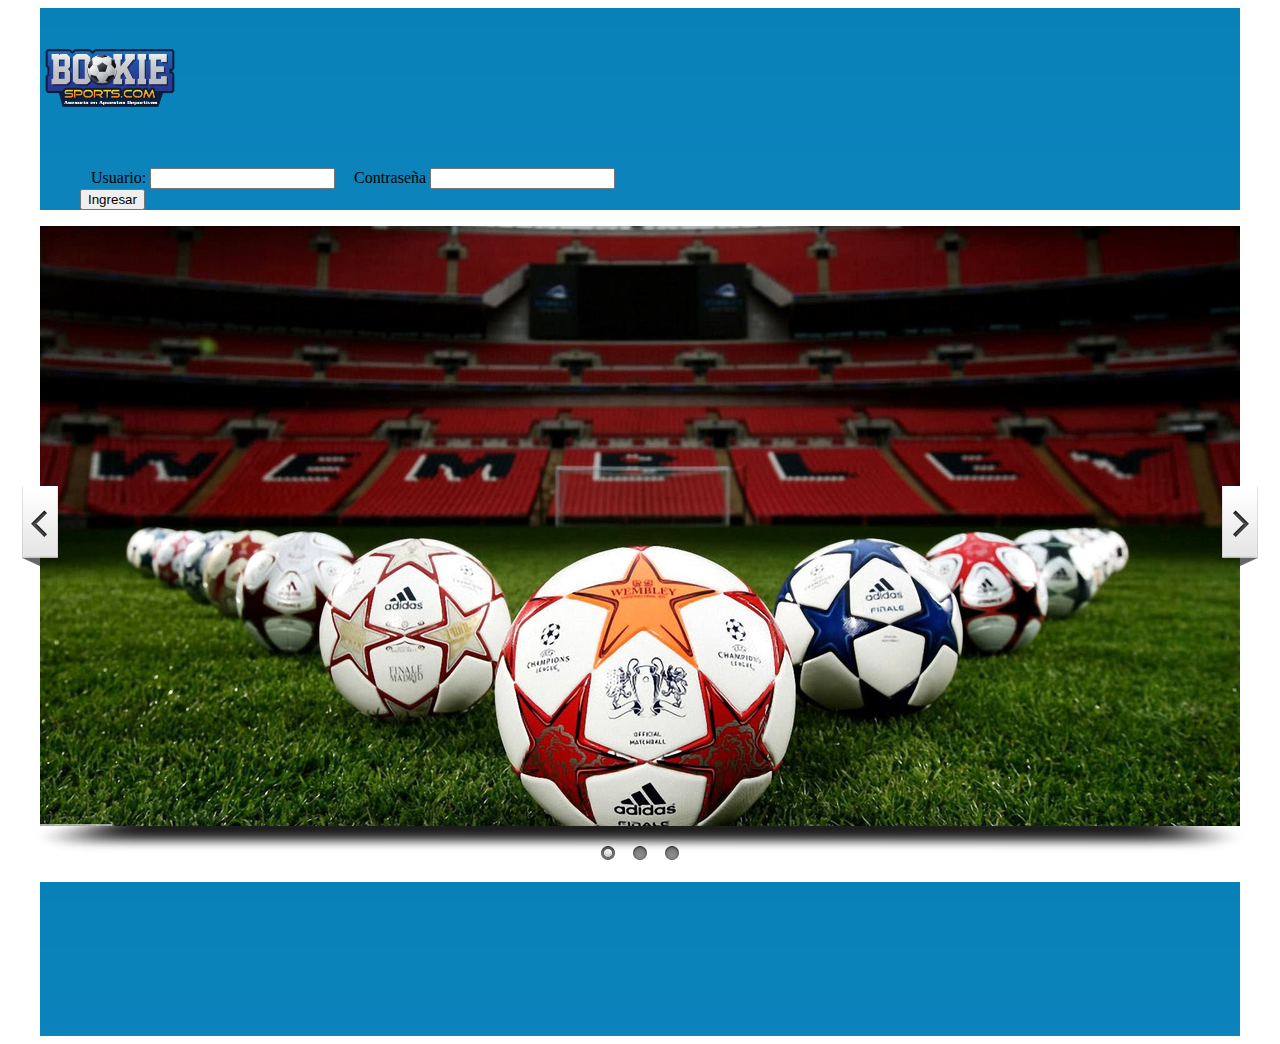
<file: index.html>
<!DOCTYPE HTML>
<html lang="es">
      <head>
          <meta charset = "utf-8">
          <title>Inicio sesión</title>
          <link rel="stylesheet" type="text/css" href="css/index.css">
      </head>  
     <script src="banner/sliderengine/jquery.js"></script>
    <script src="banner/sliderengine/amazingslider.js"></script>
    <link rel="stylesheet" type="text/css" href="banner/sliderengine/amazingslider-1.css">
    <script src="banner/sliderengine/initslider-1.js"></script>
      <body>
       
          <div id="login">
              <div id="logo">
                 <img style="absolute:left" src="images/Bookiesport_Logo.png" height="140">
                  </div>
            <div id="cajas">
              <form method="post" action="pags/login.php">
                 <ul style="list-style-type:none">
                     <div id="user">
                         <td>
                        <label>Usuario: </label>
                         <input type="text" name="usuario">
                             </td>
                    </div>
                     <div id="pass">
                         <td>
                         <label>Contraseña</label>
                         <input type="password" name="password">
                         </td>
                     </div>
                     <td>
                     <li>
                         <button type="submit">Ingresar</button>
                     </li>
                         </td>
                 </ul>
                  
                </form>
              </div>
            </div>
    
          <div id="banner">
              <div id="amazingslider-wrapper-1" style="display:block;position:relative;max-width:1200px;margin:0px auto 56px;">
        <div id="amazingslider-1" style="display:block;position:relative;margin:0 auto;">
            <ul class="amazingslider-slides" style="display:none;">
                <li><img src="banner/images/Bookiesport_Fondo 2.png" />
                </li>
                <li><img src="banner/images/Bookiesport_Fondo 3.png" />
                </li>
                <li><img src="banner/images/Bookiesport_Fondo.png" />
                </li>
            </ul>
            <ul class="amazingslider-thumbnails" style="display:none;">
                <li><img src="banner/images/Bookiesport_Fondo 2-tn.png" /></li>
                <li><img src="banner/images/Bookiesport_Fondo 3-tn.png" /></li>
                <li><img src="/banner/images/Bookiesport_Fondo-tn.png" /></li>
            </ul>
        </div>
    </div>
          </div>
          <div id="inferior">
              <img src="images/Bookiesport_Cabezote.png" width="0px" height="150px">          
              </div>
      </body>
</html>
</file>
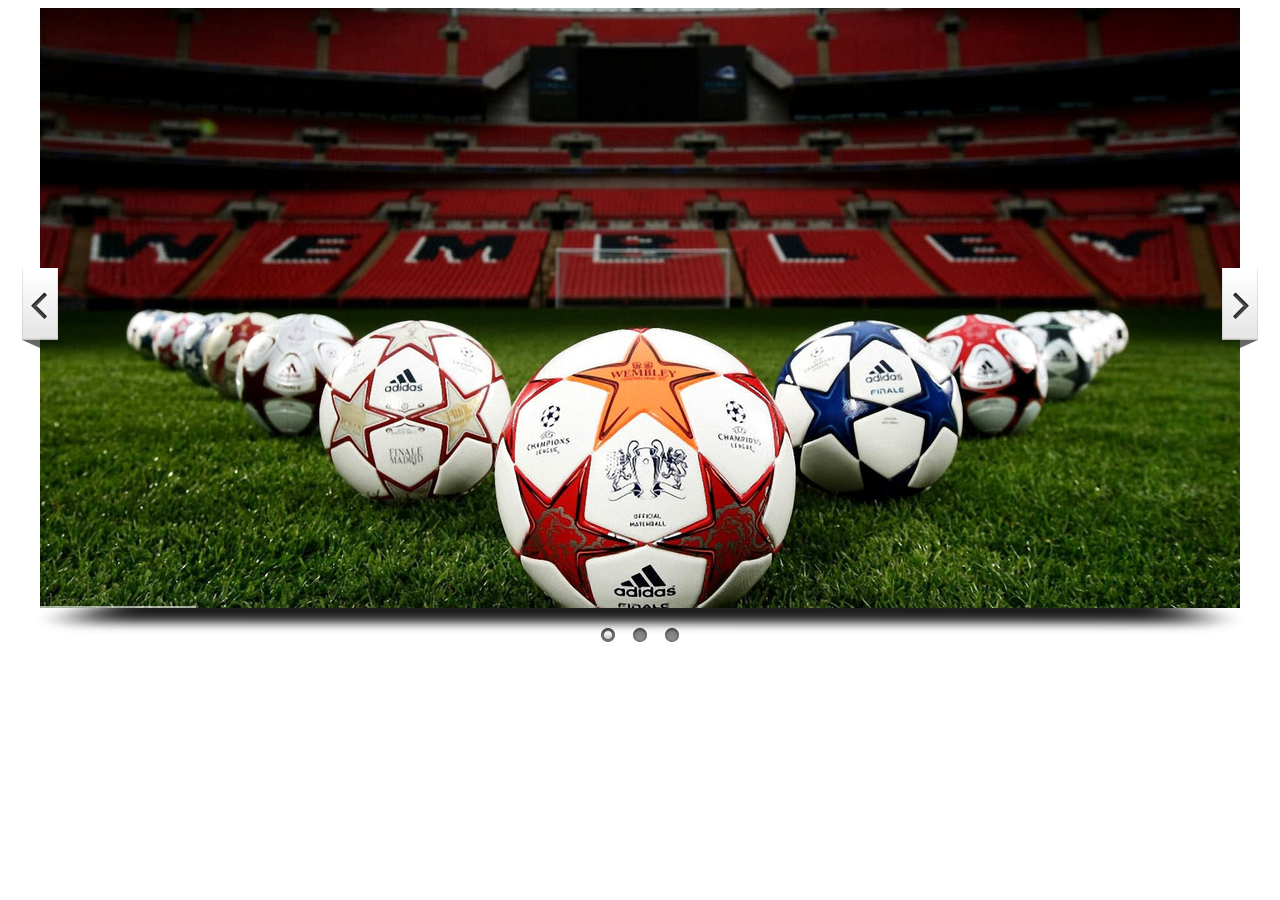
<file: banner/banner.html>
<!DOCTYPE html>
<html>
<head>
    <meta http-equiv="content-type" content="text/html;charset=utf-8"/>
    <title>Amazing Slider</title>
    
    <!-- Insert to your webpage before the </head> -->
    <script src="sliderengine/jquery.js"></script>
    <script src="sliderengine/amazingslider.js"></script>
    <link rel="stylesheet" type="text/css" href="sliderengine/amazingslider-1.css">
    <script src="sliderengine/initslider-1.js"></script>
    <!-- End of head section HTML codes -->
    
</head>
<body>
    
    <!-- Insert to your webpage where you want to display the slider -->
    <div id="amazingslider-wrapper-1" style="display:block;position:relative;max-width:1200px;margin:0px auto 56px;">
        <div id="amazingslider-1" style="display:block;position:relative;margin:0 auto;">
            <ul class="amazingslider-slides" style="display:none;">
                <li><img src="images/Bookiesport_Fondo 2.png" />
                </li>
                <li><img src="images/Bookiesport_Fondo 3.png" />
                </li>
                <li><img src="images/Bookiesport_Fondo.png" />
                </li>
            </ul>
            <ul class="amazingslider-thumbnails" style="display:none;">
                <li><img src="images/Bookiesport_Fondo 2-tn.png" /></li>
                <li><img src="images/Bookiesport_Fondo 3-tn.png" /></li>
                <li><img src="images/Bookiesport_Fondo-tn.png" /></li>
            </ul>
        </div>
    </div>
    <!-- End of body section HTML codes -->
    
</body>
</html>
</file>
<file: css/index.css>
#login{
    background-image: url(../images/Bookiesport_Cabezote.png);
    max-width: 1200px;
    width: 100%;
    margin: 0 auto;
}
#cajas{
    align-items:center;
    position:  
    float: left;
    
     
}
#user{
   padding: 4px;
    margin: 0 0 2px 7px;
    display: inline;
   
}
#pass{

    
    padding: 4px;
    margin: 0 0 2px 7px;
    display: inline;

}
#inferior{
 background-image: url(../images/Bookiesport_Cabezote.png);
    max-width: 1200px;
    margin: 0 auto;}
#logo{
    display: block;
    margin-left: auto;
    margin-right: auto;
    position: center;
        
}
</file>
<file: banner/sliderengine/amazingslider-1.css>
/* blue button large */
.as-btn-blue-large {
  	display: inline-block;
  	border: none;
  	-webkit-box-sizing: border-box;
  	-moz-box-sizing: border-box;
  	box-sizing: border-box;
  	margin: 0;
  	background: #009cde;
  	font-family: "Lucida Sans Unicode","Lucida Grande",sans-serif,Arial;
  	color: #fff;
  	cursor: pointer;
  	text-align: center;
  	text-decoration: none;
  	text-shadow: none;
  	text-transform: none;
  	white-space: nowrap;
  	-webkit-font-smoothing: antialiased;
	padding: 10px 16px;
	font-size: 24px;
	font-weight: 300;
  	-webkit-border-radius: 4px;
  	-moz-border-radius: 4px;
  	border-radius: 4px;
}

.as-btn-blue-large:hover {
  	color: #fff;
  	background: #0285d2;
}

.as-btn-blue-large:focus {
  	outline: 0;
}

/* blue button medium */
.as-btn-blue-medium {
  	display: inline-block;
  	border: none;
  	-webkit-box-sizing: border-box;
  	-moz-box-sizing: border-box;
  	box-sizing: border-box;
  	margin: 0;
  	background: #009cde;
  	font-family: "Lucida Sans Unicode","Lucida Grande",sans-serif,Arial;
  	color: #fff;
  	cursor: pointer;
  	text-align: center;
  	text-decoration: none;
  	text-shadow: none;
  	text-transform: none;
  	white-space: nowrap;
  	-webkit-font-smoothing: antialiased;
	padding: 6px 12px;
	font-size: 14px;
	font-weight: normal;
  	-webkit-border-radius: 2px;
  	-moz-border-radius: 2px;
  	border-radius: 2px;
}

.as-btn-blue-medium:hover {
  	color: #fff;
  	background: #0285d2;
}

.as-btn-blue-medium:focus {
  	outline: 0;
}

/* blue button small */
.as-btn-blue-small {
  	display: inline-block;
  	border: none;
  	-webkit-box-sizing: border-box;
  	-moz-box-sizing: border-box;
  	box-sizing: border-box;
  	margin: 0;
  	background: #009cde;
  	font-family: "Lucida Sans Unicode","Lucida Grande",sans-serif,Arial;
  	color: #fff;
  	cursor: pointer;
  	text-align: center;
  	text-decoration: none;
  	text-shadow: none;
  	text-transform: none;
  	white-space: nowrap;
  	-webkit-font-smoothing: antialiased;
	padding: 5px 10px;
	font-size: 12px;
	font-weight: normal;
  	-webkit-border-radius: 0px;
  	-moz-border-radius: 0px;
  	border-radius: 0px;
}

.as-btn-blue-small:hover {
  	color: #fff;
  	background: #0285d2;
}

.as-btn-blue-small:focus {
  	outline: 0;
}

/* blue border large */
.as-btn-blueborder-large {
  	display: inline-block;
  	border: 2px solid #009cde;
  	-webkit-box-sizing: border-box;
  	-moz-box-sizing: border-box;
  	box-sizing: border-box;
  	margin: 0;
  	background: transparent;
  	font-family: "Lucida Sans Unicode","Lucida Grande",sans-serif,Arial;
  	color: #009cde;
  	cursor: pointer;
  	text-align: center;
  	text-decoration: none;
  	text-shadow: none;
  	text-transform: none;
  	vertical-align: baseline;
  	white-space: nowrap;
  	-webkit-font-smoothing: antialiased;
	padding: 10px 16px;
	font-size: 24px;
	font-weight: 300;
  	-webkit-border-radius: 4px;
  	-moz-border-radius: 4px;
  	border-radius: 4px;
}

.as-btn-blueborder-large:hover {
  	color: #fff;
  	background: #009cde;
}

.as-btn-blueborder-large:focus {
  	outline: 0;
}

/* blue border medium */
.as-btn-blueborder-medium {
  	display: inline-block;
  	border: 2px solid #009cde;
  	-webkit-box-sizing: border-box;
  	-moz-box-sizing: border-box;
  	box-sizing: border-box;
  	margin: 0;
  	background: transparent;
  	font-family: "Lucida Sans Unicode","Lucida Grande",sans-serif,Arial;
  	color: #009cde;
  	cursor: pointer;
  	text-align: center;
  	text-decoration: none;
  	text-shadow: none;
  	text-transform: none;
  	vertical-align: baseline;
  	white-space: nowrap;
  	-webkit-font-smoothing: antialiased;
	padding: 6px 12px;
	font-size: 14px;
	font-weight: normal;
  	-webkit-border-radius: 2px;
  	-moz-border-radius: 2px;
  	border-radius: 2px;
}

.as-btn-blueborder-medium:hover {
  	color: #fff;
  	background: #009cde;
}

.as-btn-blueborder-medium:focus {
  	outline: 0;
}

/* blue border small */
.as-btn-blueborder-small {
  	display: inline-block;
  	border: 2px solid #009cde;
  	-webkit-box-sizing: border-box;
  	-moz-box-sizing: border-box;
  	box-sizing: border-box;
  	margin: 0;
  	background: transparent;
  	font-family: "Lucida Sans Unicode","Lucida Grande",sans-serif,Arial;
  	color: #009cde;
  	cursor: pointer;
  	text-align: center;
  	text-decoration: none;
  	text-shadow: none;
  	text-transform: none;
  	vertical-align: baseline;
  	white-space: nowrap;
  	-webkit-font-smoothing: antialiased;
	padding: 5px 10px;
	font-size: 12px;
	font-weight: normal;
  	-webkit-border-radius: 0px;
  	-moz-border-radius: 0px;
  	border-radius: 0px;
}

.as-btn-blueborder-small:hover {
  	color: #fff;
  	background: #009cde;
}

.as-btn-blueborder-small:focus {
  	outline: 0;
}

/* orange button large */
.as-btn-orange-large {
  	display: inline-block;
  	border: none;
  	-webkit-box-sizing: border-box;
  	-moz-box-sizing: border-box;
  	box-sizing: border-box;
  	margin: 0;
  	background: #f7a020;
  	font-family: "Lucida Sans Unicode","Lucida Grande",sans-serif,Arial;
  	color: #fff;
  	cursor: pointer;
  	text-align: center;
  	text-decoration: none;
  	text-shadow: none;
  	text-transform: none;
  	white-space: nowrap;
  	-webkit-font-smoothing: antialiased;
	padding: 10px 16px;
	font-size: 24px;
	font-weight: 300;
  	-webkit-border-radius: 4px;
  	-moz-border-radius: 4px;
  	border-radius: 4px;
}

.as-btn-orange-large:hover {
  	color: #fff;
  	background: #ffc030;
}

.as-btn-orange-large:focus {
  	outline: 0;
}

/* orange button medium */
.as-btn-orange-medium {
  	display: inline-block;
  	border: none;
  	-webkit-box-sizing: border-box;
  	-moz-box-sizing: border-box;
  	box-sizing: border-box;
  	margin: 0;
  	background: #f7a020;
  	font-family: "Lucida Sans Unicode","Lucida Grande",sans-serif,Arial;
  	color: #fff;
  	cursor: pointer;
  	text-align: center;
  	text-decoration: none;
  	text-shadow: none;
  	text-transform: none;
  	white-space: nowrap;
  	-webkit-font-smoothing: antialiased;
	padding: 6px 12px;
	font-size: 14px;
	font-weight: normal;
  	-webkit-border-radius: 2px;
  	-moz-border-radius: 2px;
  	border-radius: 2px;
}

.as-btn-orange-medium:hover {
  	color: #fff;
  	background: #ffc030;
}

.as-btn-orange-medium:focus {
  	outline: 0;
}

/* orange button small */
.as-btn-orange-small {
  	display: inline-block;
  	border: none;
  	-webkit-box-sizing: border-box;
  	-moz-box-sizing: border-box;
  	box-sizing: border-box;
  	margin: 0;
  	background: #f7a020;
  	font-family: "Lucida Sans Unicode","Lucida Grande",sans-serif,Arial;
  	color: #fff;
  	cursor: pointer;
  	text-align: center;
  	text-decoration: none;
  	text-shadow: none;
  	text-transform: none;
  	white-space: nowrap;
  	-webkit-font-smoothing: antialiased;
	padding: 5px 10px;
	font-size: 12px;
	font-weight: normal;
  	-webkit-border-radius: 0px;
  	-moz-border-radius: 0px;
  	border-radius: 0px;
}

.as-btn-orange-small:hover {
  	color: #fff;
  	background: #ffc030;
}

.as-btn-orange-small:focus {
  	outline: 0;
}

/* orange border large */
.as-btn-orangeborder-large {
  	display: inline-block;
  	border: 2px solid #f7a020;
  	-webkit-box-sizing: border-box;
  	-moz-box-sizing: border-box;
  	box-sizing: border-box;
  	margin: 0;
  	background: transparent;
  	font-family: "Lucida Sans Unicode","Lucida Grande",sans-serif,Arial;
  	color: #f7a020;
  	cursor: pointer;
  	text-align: center;
  	text-decoration: none;
  	text-shadow: none;
  	text-transform: none;
  	vertical-align: baseline;
  	white-space: nowrap;
  	-webkit-font-smoothing: antialiased;
	padding: 10px 16px;
	font-size: 24px;
	font-weight: 300;
  	-webkit-border-radius: 4px;
  	-moz-border-radius: 4px;
  	border-radius: 4px;
}

.as-btn-orangeborder-large:hover {
  	color: #fff;
  	background: #f7a020;
}

.as-btn-orangeborder-large:focus {
  	outline: 0;
}

/* orange border medium */
.as-btn-orangeborder-medium {
  	display: inline-block;
  	border: 2px solid #f7a020;
  	-webkit-box-sizing: border-box;
  	-moz-box-sizing: border-box;
  	box-sizing: border-box;
  	margin: 0;
  	background: transparent;
  	font-family: "Lucida Sans Unicode","Lucida Grande",sans-serif,Arial;
  	color: #f7a020;
  	cursor: pointer;
  	text-align: center;
  	text-decoration: none;
  	text-shadow: none;
  	text-transform: none;
  	vertical-align: baseline;
  	white-space: nowrap;
  	-webkit-font-smoothing: antialiased;
	padding: 6px 12px;
	font-size: 14px;
	font-weight: normal;
  	-webkit-border-radius: 2px;
  	-moz-border-radius: 2px;
  	border-radius: 2px;
}

.as-btn-orangeborder-medium:hover {
  	color: #fff;
  	background: #f7a020;
}

.as-btn-orangeborder-medium:focus {
  	outline: 0;
}

/* orange border small */
.as-btn-orangeborder-small {
  	display: inline-block;
  	border: 2px solid #f7a020;
  	-webkit-box-sizing: border-box;
  	-moz-box-sizing: border-box;
  	box-sizing: border-box;
  	margin: 0;
  	background: transparent;
  	font-family: "Lucida Sans Unicode","Lucida Grande",sans-serif,Arial;
  	color: #f7a020;
  	cursor: pointer;
  	text-align: center;
  	text-decoration: none;
  	text-shadow: none;
  	text-transform: none;
  	vertical-align: baseline;
  	white-space: nowrap;
  	-webkit-font-smoothing: antialiased;
	padding: 5px 10px;
	font-size: 12px;
	font-weight: normal;
  	-webkit-border-radius: 0px;
  	-moz-border-radius: 0px;
  	border-radius: 0px;
}

.as-btn-orangeborder-small:hover {
  	color: #fff;
  	background: #f7a020;
}

.as-btn-orangeborder-small:focus {
  	outline: 0;
}

/* white button large */
.as-btn-white-large {
  	display: inline-block;
  	border: none;
  	-webkit-box-sizing: border-box;
  	-moz-box-sizing: border-box;
  	box-sizing: border-box;
  	margin: 0;
  	background: #fff;
  	font-family: "Lucida Sans Unicode","Lucida Grande",sans-serif,Arial;
  	color: #444;
  	cursor: pointer;
  	text-align: center;
  	text-decoration: none;
  	text-shadow: none;
  	text-transform: none;
  	white-space: nowrap;
  	-webkit-font-smoothing: antialiased;
	padding: 10px 16px;
	font-size: 24px;
	font-weight: 300;
  	-webkit-border-radius: 4px;
  	-moz-border-radius: 4px;
  	border-radius: 4px;
}

.as-btn-white-large:hover {
  	color: #fff;
  	background: #444;
}

.as-btn-white-large:focus {
  	outline: 0;
}

/* white button medium */
.as-btn-white-medium {
  	display: inline-block;
  	border: none;
  	-webkit-box-sizing: border-box;
  	-moz-box-sizing: border-box;
  	box-sizing: border-box;
  	margin: 0;
  	background: #fff;
  	font-family: "Lucida Sans Unicode","Lucida Grande",sans-serif,Arial;
  	color: #444;
  	cursor: pointer;
  	text-align: center;
  	text-decoration: none;
  	text-shadow: none;
  	text-transform: none;
  	white-space: nowrap;
  	-webkit-font-smoothing: antialiased;
	padding: 6px 12px;
	font-size: 14px;
	font-weight: normal;
  	-webkit-border-radius: 2px;
  	-moz-border-radius: 2px;
  	border-radius: 2px;
}

.as-btn-white-medium:hover {
  	color: #fff;
  	background: #444;
}

.as-btn-white-medium:focus {
  	outline: 0;
}

/* white button small */
.as-btn-white-small {
  	display: inline-block;
  	border: none;
  	-webkit-box-sizing: border-box;
  	-moz-box-sizing: border-box;
  	box-sizing: border-box;
  	margin: 0;
  	background: #fff;
  	font-family: "Lucida Sans Unicode","Lucida Grande",sans-serif,Arial;
  	color: #444;
  	cursor: pointer;
  	text-align: center;
  	text-decoration: none;
  	text-shadow: none;
  	text-transform: none;
  	white-space: nowrap;
  	-webkit-font-smoothing: antialiased;
	padding: 5px 10px;
	font-size: 12px;
	font-weight: normal;
  	-webkit-border-radius: 0px;
  	-moz-border-radius: 0px;
  	border-radius: 0px;
}

.as-btn-white-small:hover {
  	color: #fff;
  	background: #444;
}

.as-btn-white-small:focus {
  	outline: 0;
}

/* white border large */
.as-btn-whiteborder-large {
  	display: inline-block;
  	border: 2px solid #fff;
  	-webkit-box-sizing: border-box;
  	-moz-box-sizing: border-box;
  	box-sizing: border-box;
  	margin: 0;
  	background: transparent;
  	font-family: "Lucida Sans Unicode","Lucida Grande",sans-serif,Arial;
  	color: #fff;
  	cursor: pointer;
  	text-align: center;
  	text-decoration: none;
  	text-shadow: none;
  	text-transform: none;
  	vertical-align: baseline;
  	white-space: nowrap;
  	-webkit-font-smoothing: antialiased;
	padding: 10px 16px;
	font-size: 24px;
	font-weight: 300;
  	-webkit-border-radius: 4px;
  	-moz-border-radius: 4px;
  	border-radius: 4px;
}

.as-btn-whiteborder-large:hover {
  	color: #444;
  	background: #fff;
}

.as-btn-whiteborder-large:focus {
  	outline: 0;
}

/* white border medium */
.as-btn-whiteborder-medium {
  	display: inline-block;
  	border: 2px solid #fff;
  	-webkit-box-sizing: border-box;
  	-moz-box-sizing: border-box;
  	box-sizing: border-box;
  	margin: 0;
  	background: transparent;
  	font-family: "Lucida Sans Unicode","Lucida Grande",sans-serif,Arial;
  	color: #fff;
  	cursor: pointer;
  	text-align: center;
  	text-decoration: none;
  	text-shadow: none;
  	text-transform: none;
  	vertical-align: baseline;
  	white-space: nowrap;
  	-webkit-font-smoothing: antialiased;
	padding: 6px 12px;
	font-size: 14px;
	font-weight: normal;
  	-webkit-border-radius: 2px;
  	-moz-border-radius: 2px;
  	border-radius: 2px;
}

.as-btn-whiteborder-medium:hover {
  	color: #444;
  	background: #fff;
}

.as-btn-whiteborder-medium:focus {
  	outline: 0;
}

/* white border small */
.as-btn-whiteborder-small {
  	display: inline-block;
  	border: 2px solid #fff;
  	-webkit-box-sizing: border-box;
  	-moz-box-sizing: border-box;
  	box-sizing: border-box;
  	margin: 0;
  	background: transparent;
  	font-family: "Lucida Sans Unicode","Lucida Grande",sans-serif,Arial;
  	color: #fff;
  	cursor: pointer;
  	text-align: center;
  	text-decoration: none;
  	text-shadow: none;
  	text-transform: none;
  	vertical-align: baseline;
  	white-space: nowrap;
  	-webkit-font-smoothing: antialiased;
	padding: 5px 10px;
	font-size: 12px;
	font-weight: normal;
  	-webkit-border-radius: 0px;
  	-moz-border-radius: 0px;
  	border-radius: 0px;
}

.as-btn-whiteborder-small:hover {
  	color: #444;
  	background: #fff;
}

.as-btn-whiteborder-small:focus {
  	outline: 0;
}

/* navy button large */
.as-btn-navy-large {
  	display: inline-block;
  	border: none;
  	-webkit-box-sizing: border-box;
  	-moz-box-sizing: border-box;
  	box-sizing: border-box;
  	margin: 0;
  	background: #334455;
  	font-family: "Lucida Sans Unicode","Lucida Grande",sans-serif,Arial;
  	color: #fff;
  	cursor: pointer;
  	text-align: center;
  	text-decoration: none;
  	text-shadow: none;
  	text-transform: none;
  	white-space: nowrap;
  	-webkit-font-smoothing: antialiased;
	padding: 10px 16px;
	font-size: 24px;
	font-weight: 300;
  	-webkit-border-radius: 4px;
  	-moz-border-radius: 4px;
  	border-radius: 4px;
}

.as-btn-navy-large:hover {
  	color: #fff;
  	background: #445566;
}

.as-btn-navy-large:focus {
  	outline: 0;
}

/* navy button medium */
.as-btn-navy-medium {
  	display: inline-block;
  	border: none;
  	-webkit-box-sizing: border-box;
  	-moz-box-sizing: border-box;
  	box-sizing: border-box;
  	margin: 0;
  	background: #334455;
  	font-family: "Lucida Sans Unicode","Lucida Grande",sans-serif,Arial;
  	color: #fff;
  	cursor: pointer;
  	text-align: center;
  	text-decoration: none;
  	text-shadow: none;
  	text-transform: none;
  	white-space: nowrap;
  	-webkit-font-smoothing: antialiased;
	padding: 6px 12px;
	font-size: 14px;
	font-weight: normal;
  	-webkit-border-radius: 2px;
  	-moz-border-radius: 2px;
  	border-radius: 2px;
}

.as-btn-navy-medium:hover {
  	color: #fff;
  	background: #445566;
}

.as-btn-navy-medium:focus {
  	outline: 0;
}

/* navy button small */
.as-btn-navy-small {
  	display: inline-block;
  	border: none;
  	-webkit-box-sizing: border-box;
  	-moz-box-sizing: border-box;
  	box-sizing: border-box;
  	margin: 0;
  	background: #334455;
  	font-family: "Lucida Sans Unicode","Lucida Grande",sans-serif,Arial;
  	color: #fff;
  	cursor: pointer;
  	text-align: center;
  	text-decoration: none;
  	text-shadow: none;
  	text-transform: none;
  	white-space: nowrap;
  	-webkit-font-smoothing: antialiased;
	padding: 5px 10px;
	font-size: 12px;
	font-weight: normal;
  	-webkit-border-radius: 0px;
  	-moz-border-radius: 0px;
  	border-radius: 0px;
}

.as-btn-navy-small:hover {
  	color: #fff;
  	background: #445566;
}

.as-btn-navy-small:focus {
  	outline: 0;
}
</file>
